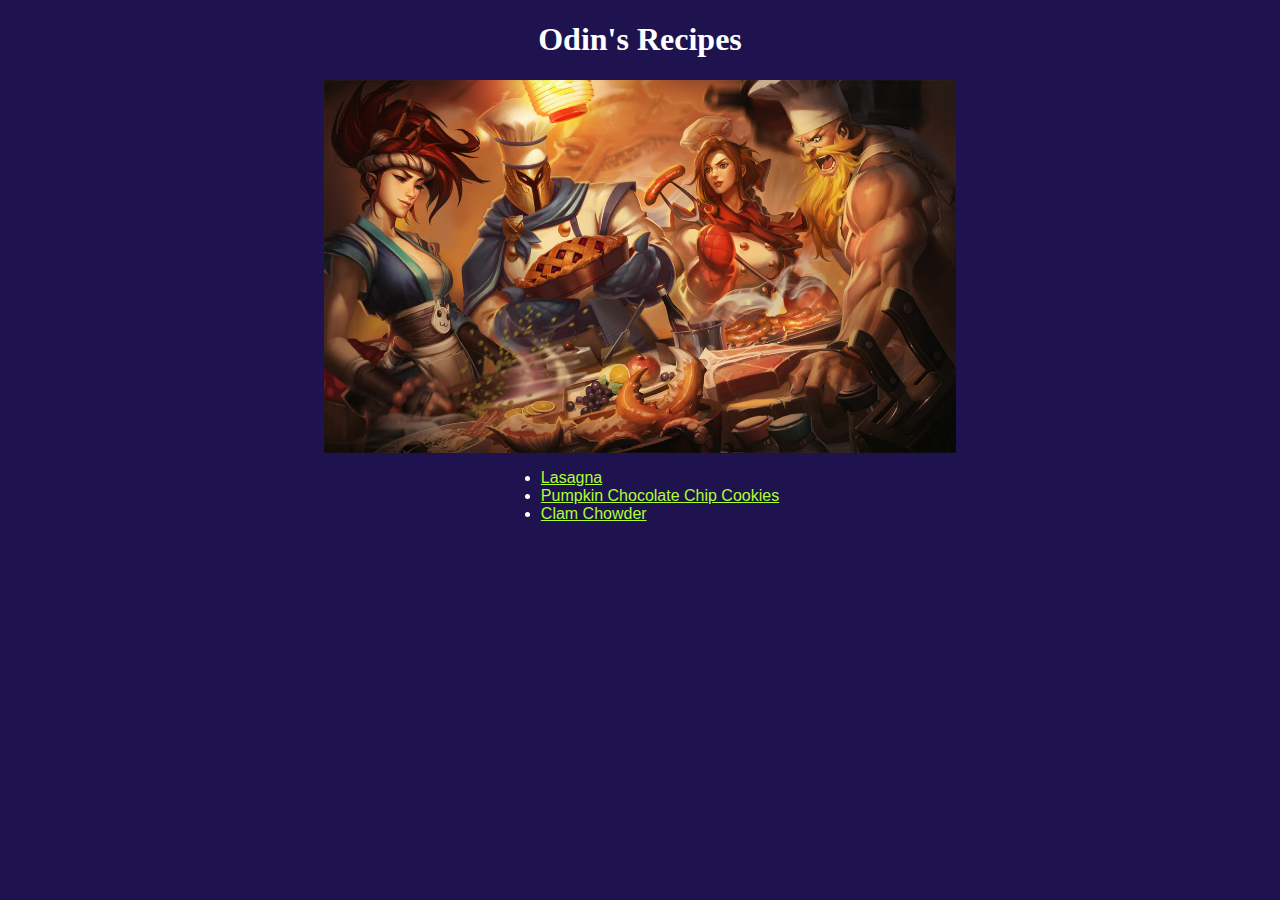
<file: index.html>
<!DOCTYPE html>
<html lang="en">
    <head>
        <meta charset="utf-8">
        <title>Odin's Recipes!</title>
        <link rel="stylesheet" href="styles.css">
    </head>
    <body>
        <h1>Odin's Recipes</h1>
        <img class="center" src='./images/odinsKitchen.jpg' width='800' alt="Where heroes come to cook!">
        <div class="centerText">
            <ul class="recipeList">
                <li><a href="./recipes/lasagna.html">Lasagna</a></li>
                <li><a href="./recipes/pumpkin3C.html">Pumpkin Chocolate Chip Cookies</a></li>
                <li><a href="./recipes/clamChowder.html">Clam Chowder</a></li>
            </ul>
        </div>
        
    
    </body>
</html>
</file>
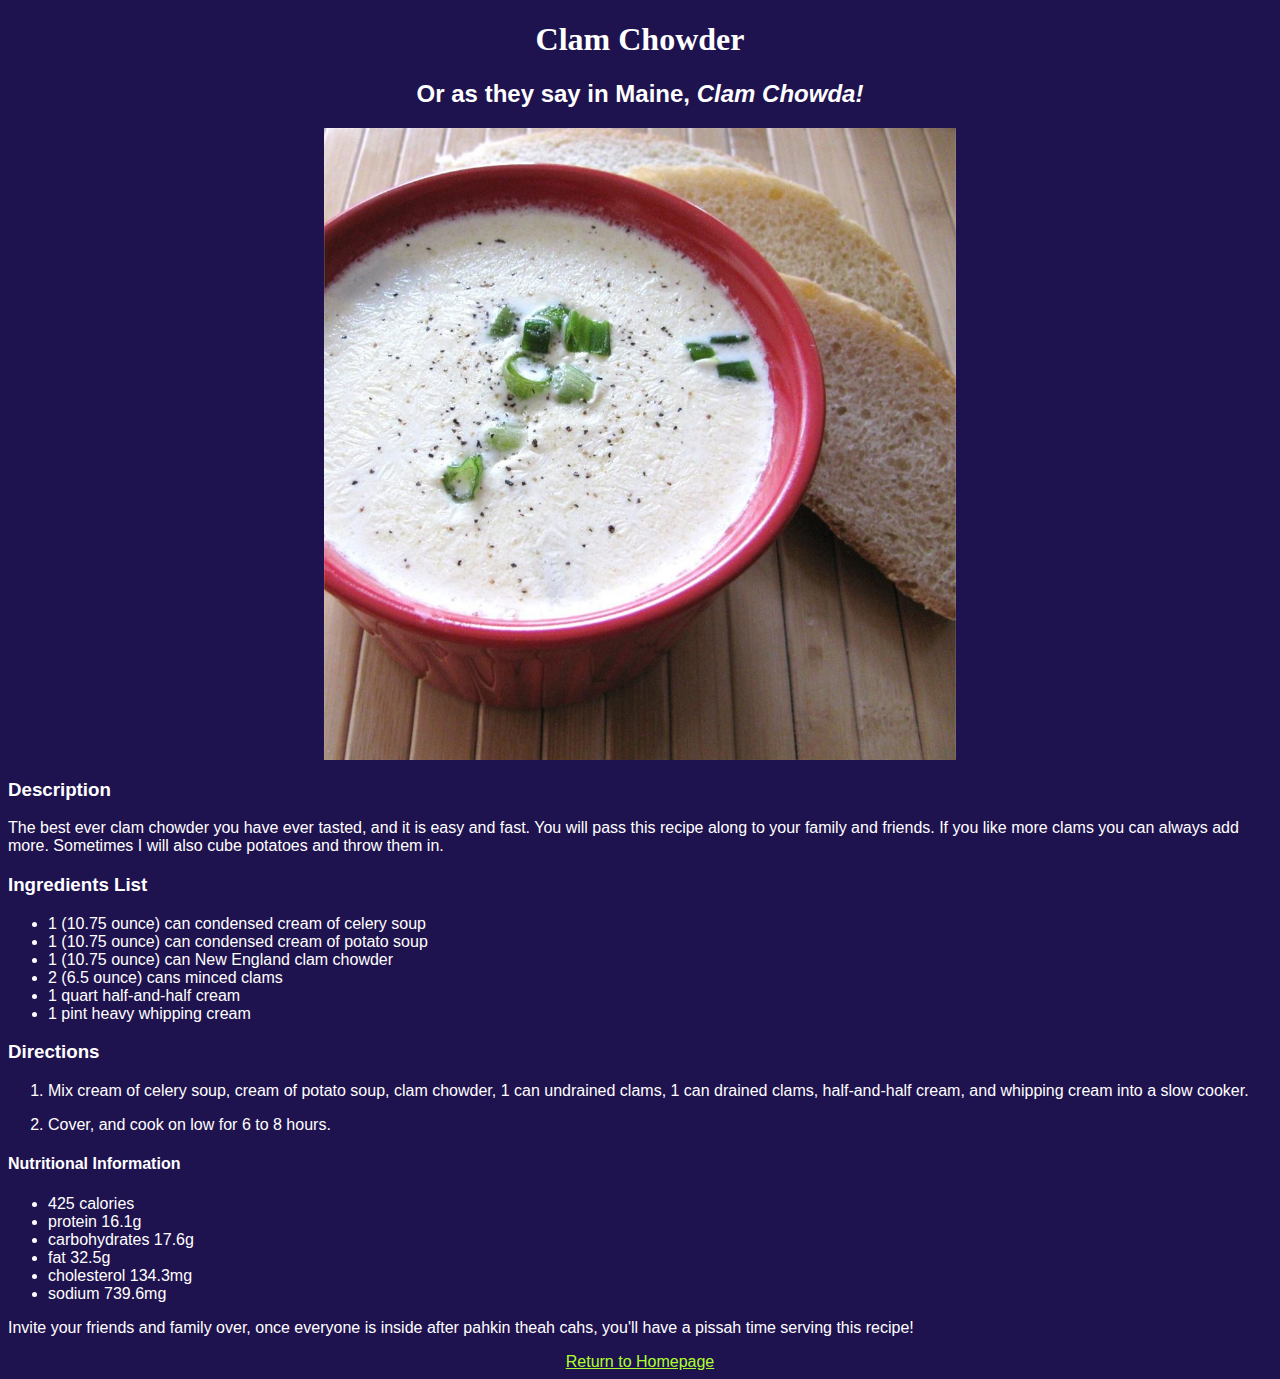
<file: recipes/clamChowder.html>
<!DOCTYPE html>
<html lang ="en">
    <head>
        <meta charset="utf-8">
        <title>Clam Chowder</title>
        <link rel="stylesheet" href="../styles.css">
    </head>
    <body>
        <h1>Clam Chowder</h1>
        <h2>Or as they say in Maine, <em>Clam Chowda!</em></h2>
        <img class="center" src="../images/clamChowder.jpeg" width="400" alt="Picture of clam chowder & bread.">

        <h3>Description</h3>
        <p>
            The best ever clam chowder you have ever tasted, and it is easy
             and fast. You will pass this recipe along to your family 
             and friends. If you like more clams you can always add more. 
             Sometimes I will also cube potatoes and throw them in.
        </p>

        <h3>Ingredients List</h3>
            <ul>
                <li>1 (10.75 ounce) can condensed cream of celery soup </li>
                <li>1 (10.75 ounce) can condensed cream of potato soup</li>
                <li>1 (10.75 ounce) can New England clam chowder</li>
                <li>2 (6.5 ounce) cans minced clams</li>
                <li>1 quart half-and-half cream</li>
                <li>1 pint heavy whipping cream</li>
            </ul>
        
        <h3>Directions</h3>
            <ol>
                <li>Mix cream of celery soup, cream of potato soup, clam chowder, 1 can undrained clams, 1 can drained clams, half-and-half cream, and whipping cream into a slow cooker.</li>
                <p></p>
                <li>Cover, and cook on low for 6 to 8 hours.</li>
                <p></p>
            </ol>
        
        <h4>Nutritional Information</h4>
            <ul>
                <li>425 calories</li>
                <li>protein 16.1g</li>
                <li>carbohydrates 17.6g</li>
                <li>fat 32.5g</li>
                <li>cholesterol 134.3mg</li>
                <li>sodium 739.6mg</li>
            </ul>
        <p>Invite your friends and family over, once everyone is inside after pahkin theah cahs, you'll have a pissah time serving this recipe!</p>
    <div class="centerText">
        <a href="../index.html">Return to Homepage</a>
    </div>
    </body>
    
    
</html>
</file>
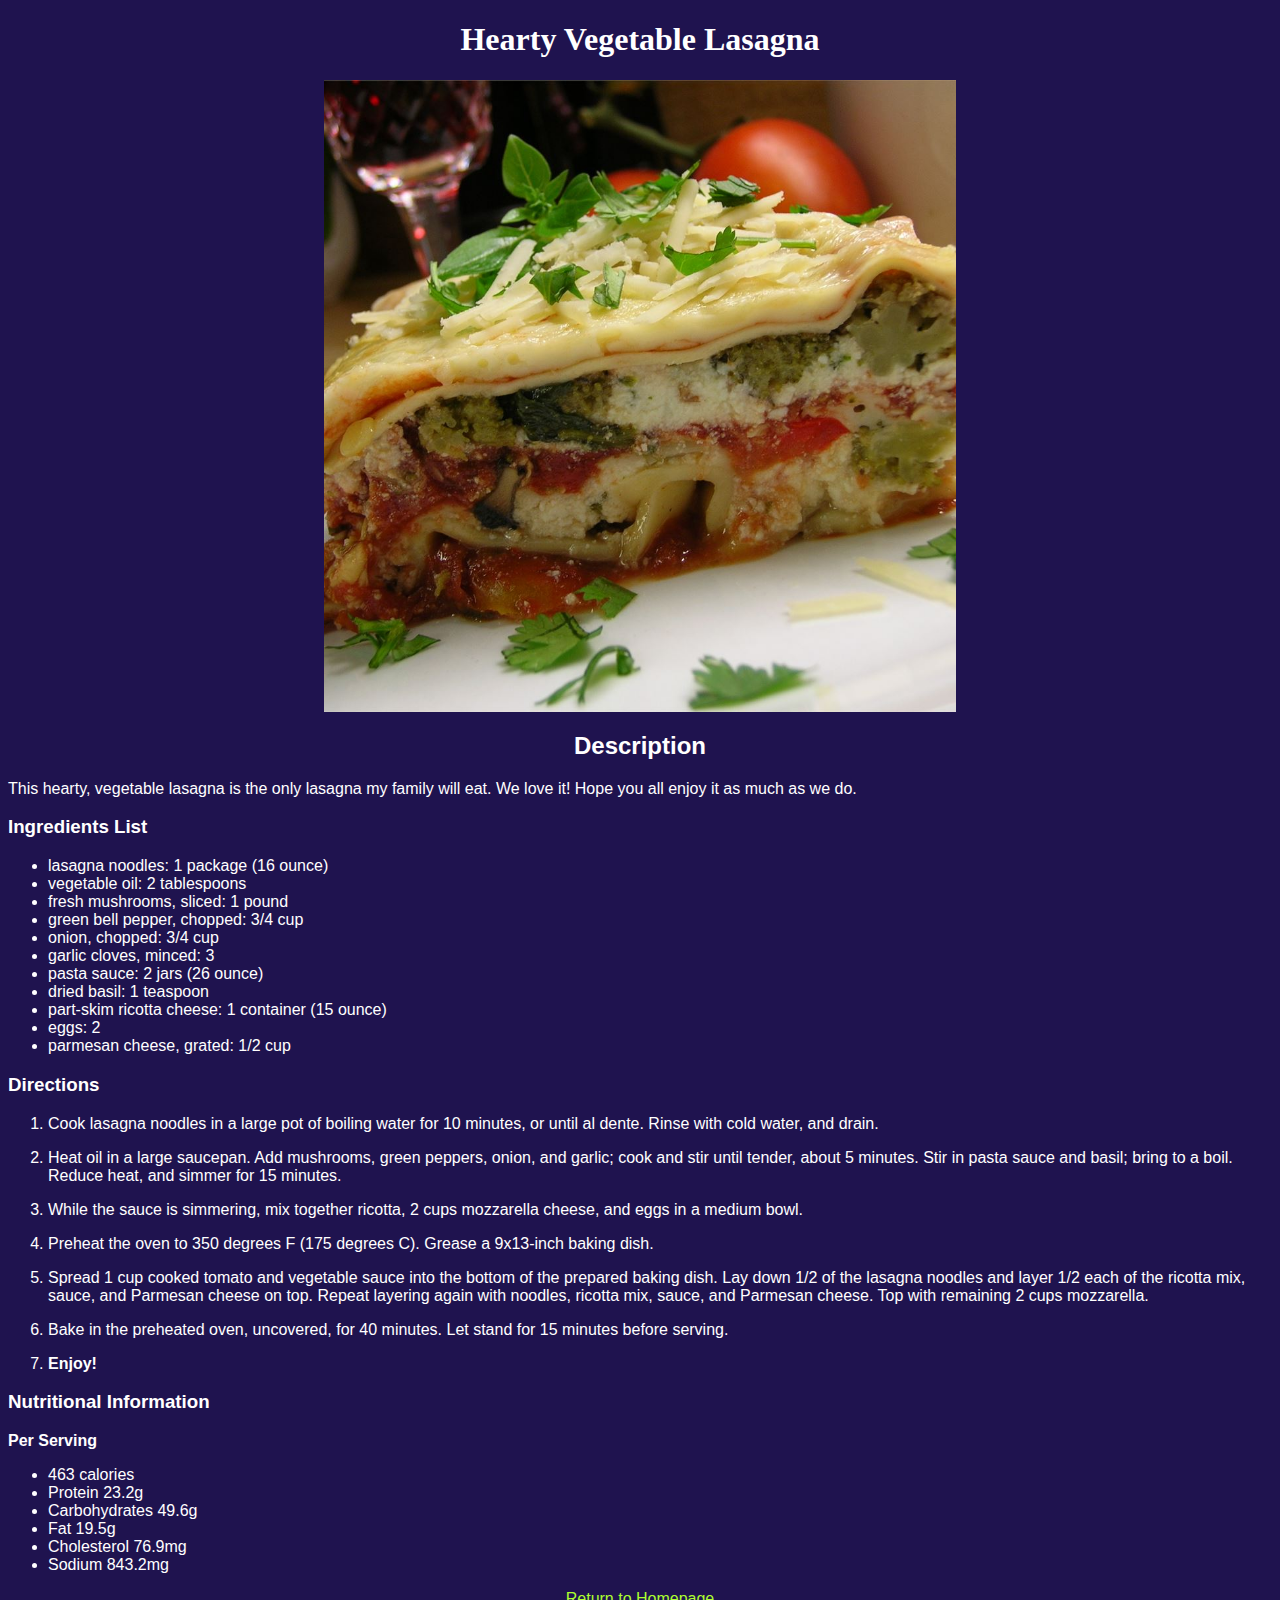
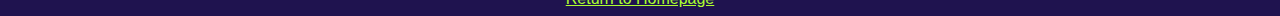
<file: recipes/lasagna.html>
<!DOCTYPE html>
<html lang="en">
    <head>
        <meta charset="utf-8">
        <title>Lasagna</title>
        <link rel="stylesheet" href="../styles.css">
    </head>
    <body>
        <h1>Hearty Vegetable Lasagna</h1>
        <img class="center" src='../images/heartHealthyLasagna.jpeg' width='500' alt="Picture of Heart Healthy Lasagna!">
        <p></p>
        <h2>Description</h2>
            <p>This hearty, vegetable lasagna is the only lasagna my family will eat. We love it! Hope you all enjoy it as much as we do.</p>
        
        <h3>Ingredients List</h3>
            <ul>
                <li>lasagna noodles:            1 package (16 ounce)</li>
                <li>vegetable oil:              2 tablespoons</li>
                <li>fresh mushrooms, sliced:    1 pound</li>
                <li>green bell pepper, chopped: 3/4 cup</li>
                <li>onion, chopped:             3/4 cup</li>
                <li>garlic cloves, minced:      3</li>
                <li>pasta sauce:                2 jars (26 ounce)</li>
                <li>dried basil:                1 teaspoon</li>
                <li>part-skim ricotta cheese:   1 container (15 ounce)</li>
                <li>eggs:                       2</li>
                <li>parmesan cheese, grated:    1/2 cup</li>
                <!--The spaces, do not do a darn thing. Nice idea though, I suppose that
                kind of edit would be accomplished via CSS-->
            </ul>
        <h3>Directions</h3>
            <ol>
                <li>Cook lasagna noodles in a large pot of boiling water for 10 minutes, or until al dente. Rinse with cold water, and drain.</li>
                <p></p>
                <li>Heat oil in a large saucepan. Add mushrooms, green peppers, onion, and garlic; cook and stir until tender, about 5 minutes. Stir in pasta sauce and basil; bring to a boil. Reduce heat, and simmer for 15 minutes.</li>
                <p></p>
                <li>While the sauce is simmering, mix together ricotta, 2 cups mozzarella cheese, and eggs in a medium bowl.</li>
                <p></p>
                <li>Preheat the oven to 350 degrees F (175 degrees C). Grease a 9x13-inch baking dish.</li>
                <p></p>
                <li>Spread 1 cup cooked tomato and vegetable sauce into the bottom of the prepared baking dish. Lay down 1/2 of the lasagna noodles and layer 1/2 each of the ricotta mix, sauce, and Parmesan cheese on top. Repeat layering again with noodles, ricotta mix, sauce, and Parmesan cheese. Top with remaining 2 cups mozzarella.</li>
                <p></p>
                <li>Bake in the preheated oven, uncovered, for 40 minutes. Let stand for 15 minutes before serving.</li>
                <p></p>
                <li><strong>Enjoy!</strong></li>
            </ol>
        <h3>Nutritional Information</h3>
        <strong>Per Serving</strong>
            <ul>
                <li>463 calories</li>
                <li>Protein 23.2g</li>
                <li>Carbohydrates 49.6g</li>
                <li>Fat 19.5g</li>
                <li>Cholesterol 76.9mg</li>
                <li>Sodium 843.2mg</li>
            </ul>

            <div class="centerText">
                <a href="../index.html">Return to Homepage</a>
            </div>
    </body>
</html>
</file>
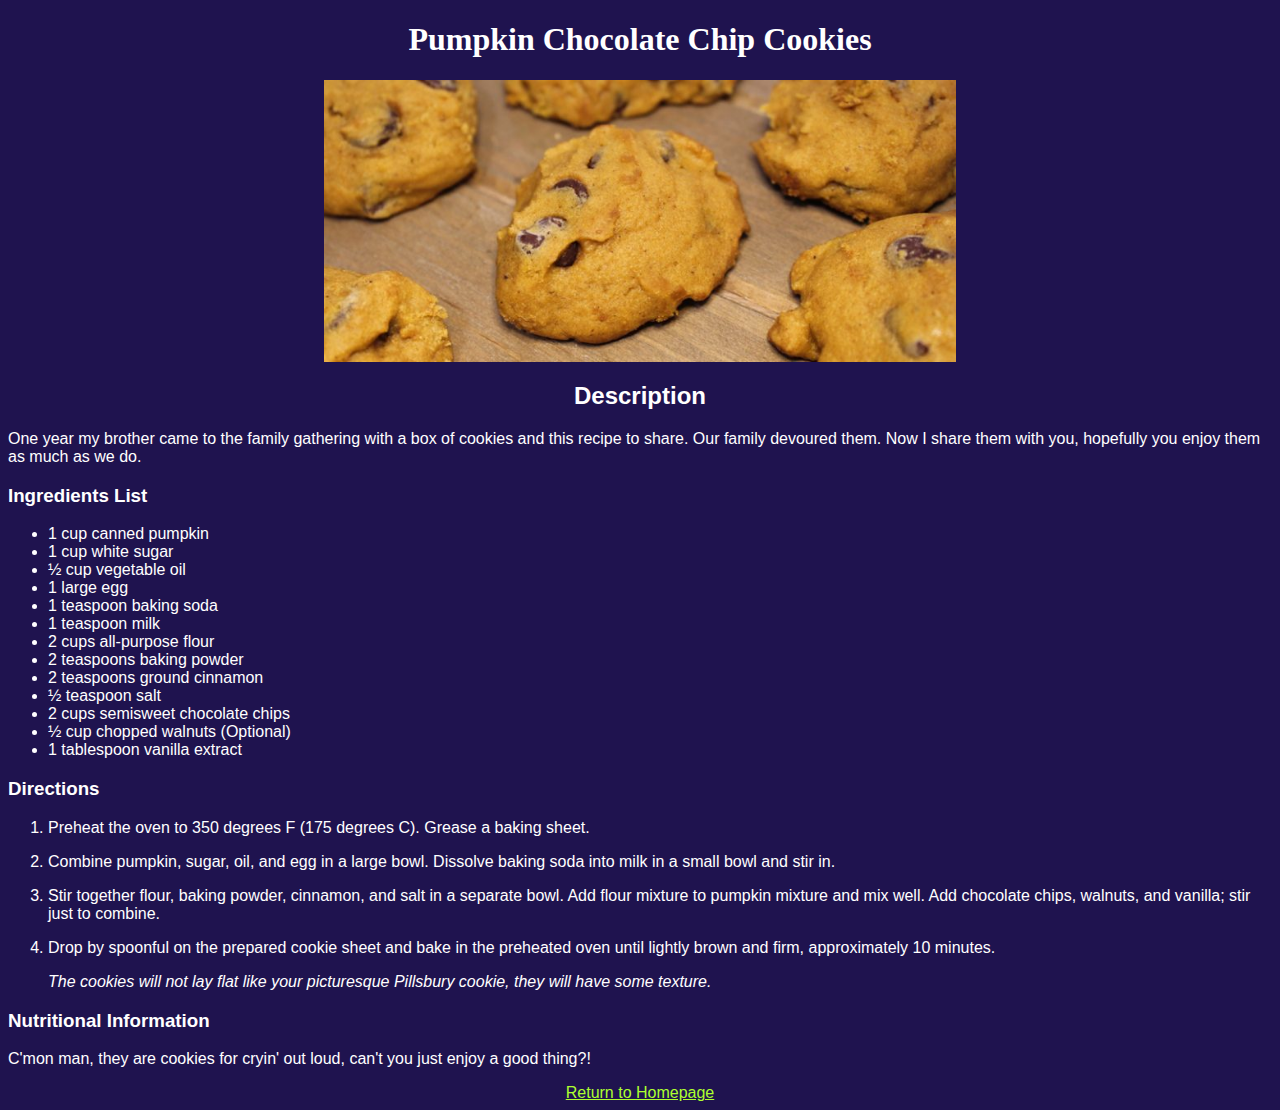
<file: recipes/pumpkin3C.html>
<!DOCTYPE html>
<html lang="en">
    <head>
        <meta charset="utf-8">
        <title>Pumpkin Chocolate Chip Cookies</title>
        <link rel="stylesheet" href="../styles.css">
    </head>
    <body>
        <h1>Pumpkin Chocolate Chip Cookies</h1>
        <img class="center" src='../images/pumpkinChocoChipCookie.jpg' width='400' alt="A delicious pumpkin chocolate cookie!">
        <h2>Description</h2>
        <p>
            One year my brother came to the family gathering with a box of cookies 
            and this recipe to share. Our family devoured them. Now I share them 
            with you, hopefully you enjoy them as much as we do.
        </p>
        
        <h3>Ingredients List</h3>
            <ul>
                <li>1 cup canned pumpkin</li>
                <li>1 cup white sugar</li>
                <li>½ cup vegetable oil</li>
                <li>1 large egg</li>
                <li>1 teaspoon baking soda</li>
                <li>1 teaspoon milk</li>
                <li>2 cups all-purpose flour</li>
                <li>2 teaspoons baking powder</li>
                <li>2 teaspoons ground cinnamon</li>
                <li>½ teaspoon salt</li>
                <li>2 cups semisweet chocolate chips</li>
                <li>½ cup chopped walnuts (Optional)</li>
                <li>1 tablespoon vanilla extract</li>
            </ul>

        <h3>Directions</h3>
            <ol>
                <li>Preheat the oven to 350 degrees F (175 degrees C). Grease a baking sheet.</li>
                <p></p>
                <li>Combine pumpkin, sugar, oil, and egg in a large bowl. Dissolve baking soda into milk in a small bowl and stir in.</li>
                <p></p>
                <li>Stir together flour, baking powder, cinnamon, and salt in a separate bowl. Add flour mixture to pumpkin mixture and mix well. Add chocolate chips, walnuts, and vanilla; stir just to combine.</li>
                <p></p>
                <li>Drop by spoonful on the prepared cookie sheet and bake in the preheated oven until lightly brown and firm, approximately 10 minutes.</li>
                <p><em>The cookies will not lay flat like your picturesque Pillsbury cookie, they will have some texture.</em></p>
            </ol>
        
        <h3>Nutritional Information</h3>
        <p>C'mon man, they are cookies for cryin' out loud, can't you just enjoy a good thing?!</p>

        <div class="centerText">
            <a href="../index.html">Return to Homepage</a>
        </div>
    </body>
</html>
</file>
<file: styles.css>
body {
    background-color: rgb(31, 19, 79);
    color: rgb(255, 255, 255);
    font-family: Arial, Helvetica, sans-serif;
}

h1 {
    font-family: serif;
}
h1,
h2{
    text-align: center;
}

/*This block function came from the internet, I don't yet understand it. */
.center {
    display: block;
    margin-left: auto;
    margin-right: auto;
    width: 50%;
}

div.centerText {
    text-align: center;
}

/*This block function came from the internet, I don't yet understand it. */
ul.recipeList {
    display: inline-block;
    text-align: left;
}

/* All links will get the following style adjustments  */
a {
    color: greenyellow;
}
</file>
